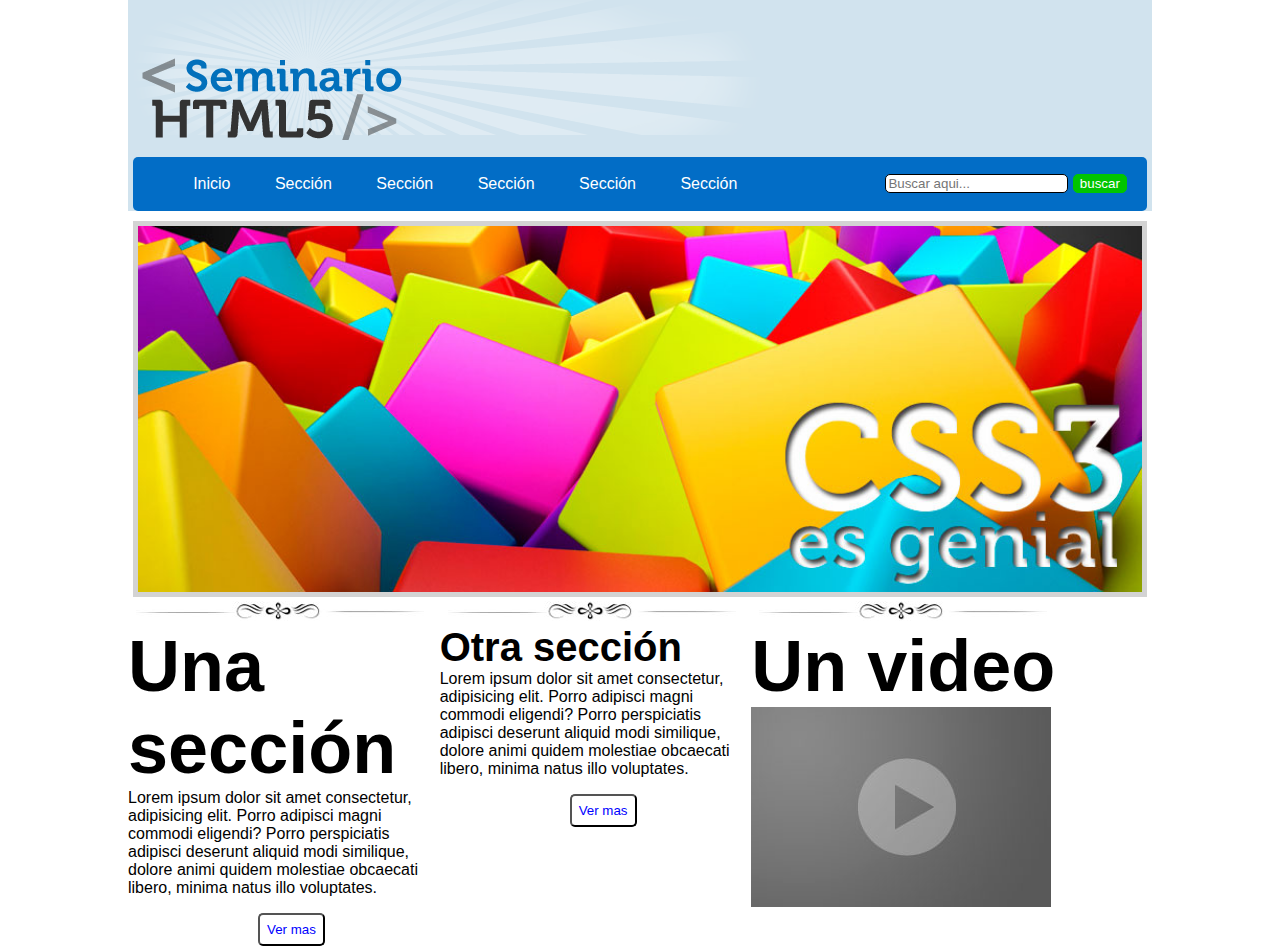
<file: PracticaHTML01/index.html>
<!DOCTYPE html>
<html lang="es">
<head>
    <meta charset="UTF-8">
    <meta http-equiv="X-UA-Compatible" content="IE=edge">
    <meta name="viewport" content="width=device-width, initial-scale=1.0">
    <title>Practica 01</title>
    <link rel="stylesheet" href="/PracticaCSS01/CSS3/estilos.css">
</head>
<body>
    <header>
     <img src="/PracticaCSS01/img/resplandor.png" alt="">
     <img src="/PracticaCSS01/img/logo.png" alt="logo" id="logo">
     
        <nav>
            <ul>
                <li>Inicio</li>
                <li>Secci&oacute;n</li>
                <li>Secci&oacute;n</li>
                <li>Secci&oacute;n</li>
                <li>Secci&oacute;n</li>
                <li>Secci&oacute;n</li>
            </ul>
            <form action="#">
                <input type="text" placeholder="Buscar aqui...">
                <input type="submit" value="buscar">
            </form>
        </nav>
    </header>
    <section id="seccion01">
        <article>
            <img src="/PracticaCSS01/img/slide2.jpg" alt="">
        </article>
    </section>
    <section id="seccion02">
        <article>
            <img src="/PracticaCSS01/img/separador.jpg" alt="">
            <br>
            <span class="unaSeccion nito">Una secci&oacute;n</span>
            
            <br>
            Lorem ipsum dolor sit amet consectetur, adipisicing elit. Porro adipisci magni 
            commodi eligendi? Porro perspiciatis adipisci deserunt aliquid modi similique, 
            dolore animi quidem molestiae obcaecati libero, minima natus illo voluptates.
            <p></p>
            <input type="submit" value="Ver mas">
        </article>
        <article>
            <img src="/PracticaCSS01/img/separador.jpg" alt="">
            <br>
            <span class="otraSeccion nito">Otra secci&oacute;n</span>
            <br>
            Lorem ipsum dolor sit amet consectetur, adipisicing elit. Porro adipisci magni 
            commodi eligendi? Porro perspiciatis adipisci deserunt aliquid modi similique, 
            dolore animi quidem molestiae obcaecati libero, minima natus illo voluptates.
            <p></p>
            <input type="submit" value="Ver mas">
        </article>
        <article>
            <img src="/PracticaCSS01/img/separador.jpg" alt="">
            <br>
            <span class="unaSeccion nito">Un video</span>
            <br>
            <img src="/PracticaCSS01/img/video.jpg" alt="">
        </article>
    </section>
</body>
</html>
</file>
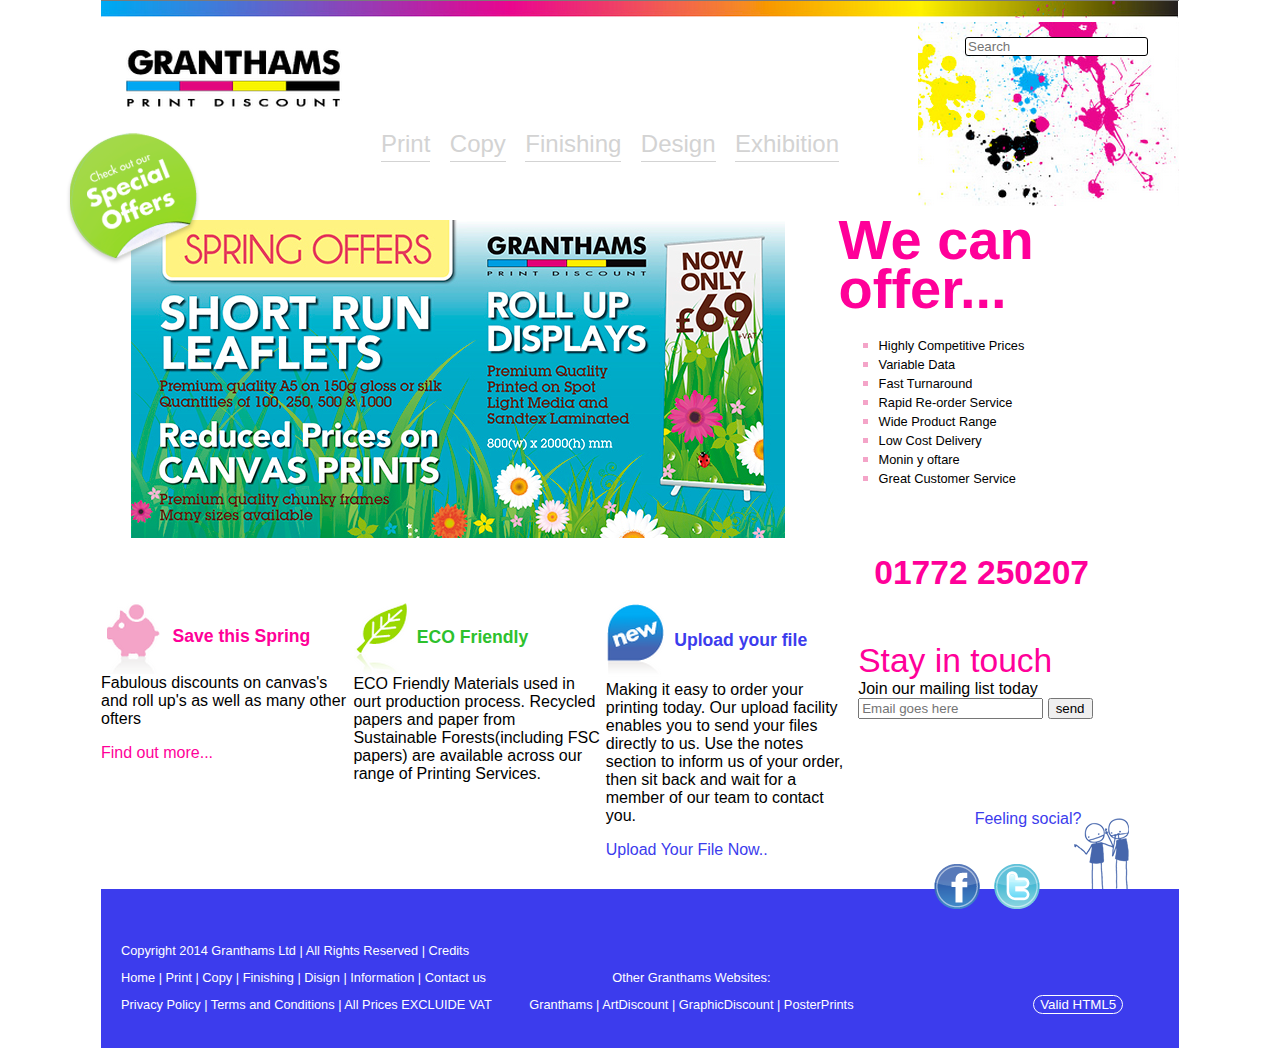
<file: PracticaHTML02/index.html>
<!DOCTYPE html>
<html lang="en">
<head>
    <meta charset="UTF-8">
    <meta http-equiv="X-UA-Compatible" content="IE=edge">
    <meta name="viewport" content="width=device-width, initial-scale=1.0">
    <title>Document</title>
    <link rel="stylesheet" href="/PracticaCSS02/CSS3/estilos.css">
</head>
<body>
    <header>
        <img src="/PracticaCSS02/img/banner.png" alt=""><br>
        <img src="/PracticaCSS02/img/granthams.png" alt="" id="granthams">
        <img src="/PracticaCSS02/img/paint.png" alt="" id="paint">
        <input type="search" placeholder="Search">
        <nav>
            <ul>
                <li>Print</li>
                <li>Copy</li>
                <li>Finishing</li>
                <li>Design</li>
                <li>Exhibition</li>
            </ul>
        </nav>
    </header>
    <section id="primeraSeccion">
        <article id="secc01art01">
            <img src="/PracticaCSS02/img/bg_offer.png" alt="" id="offer">
            <img src="/PracticaCSS02/img/slide.jpg" alt="">
        </article>
        <article id="secc01art02">
            <span class="colorrosa letragrande nito">
                We can offer...
            </span>
            <ul>
                <li><span>Highly Competitive Prices</span></li>
                <li><span>Variable Data</span></li>
                <li><span>Fast Turnaround</span></li>
                <li><span>Rapid Re-order Service</span></li>
                <li><span>Wide Product Range</span></li>
                <li><span>Low Cost Delivery</span></li>
                <li><span>Monin y oftare</span></li>
                <li><span>Great Customer Service</span></li>
            </ul>
        </article>  
    </section>
    <section id="segundaSeccion">
        <article>
            <span class="colorrosa letramediana nito">
                01772 250207
            </span>
        </article>
    </section>
    <section id="terceraSeccion">
        <article id="sec03art01">
            <img src="/PracticaCSS02/img/cerdito.png" alt="">
            <span class="colorrosa letrapequena nito">
                Save this Spring
            </span>
            <br>
            Fabulous discounts on canvas's and roll up's as 
            well as many other ofters
            <p></p>
            <span class="colorrosa">
                Find out more...
            </span>
        </article>
        <article id="sec03art02">
            <img src="/PracticaCSS02/img/hoja.png" alt="">
            <span class="colorverde letrapequena nito">
                ECO Friendly
            </span>
            <br>
            ECO Friendly Materials used 
            in ourt production process. 
            Recycled papers and paper from 
            Sustainable Forests(including FSC
            papers) are available across our
             range of Printing Services.
        </article>
        <article id="sec03art03">
            <img src="/PracticaCSS02/img/new.png" alt="">
            <span class="colorazul letrapequena nito">
                Upload your file
            </span>
            <br>
            Making it easy to order your 
            printing today. Our upload
            facility enables you to send your
            files directly to us. Use the notes
            section to inform us of your order,
            then sit back and wait for a member
            of our team to contact you.
            <p></p>
            <span class="colorazul"> 
                Upload Your File Now..
            </span>
        </article>
        <article id="sec03art04">
            <span class="colorrosa letramediana">
                Stay in touch
            </span>
            <br>
            Join our mailing list today <br>
            <input type="mail" placeholder="Email goes here">
            <input type="button" value="send">
        </article>
    </section>
    <footer>
        <section id="cuartaSeccion">
            <article id="sec04art01">
                <span>
                Copyright 2014 Granthams Ltd | All Rights Reserved | Credits <br>
                Home | Print | Copy | Finishing | Disign | Information | Contact us <br>
                Privacy Policy | Terms and Conditions | All Prices EXCLUIDE VAT
                </span>
            </article>
            <article id="sec04art02">
                <span>
                    Other Granthams Websites: <br>
                    Granthams | ArtDiscount | GraphicDiscount | PosterPrints
                </span>
            </article>
            <article id="sec04art03">
                <img src="/PracticaCSS02/img/icon_facebook.png" alt="" id="facebook">
                <img src="/PracticaCSS02/img/icon_twitter.png" alt="" id="twitter">
                <span>Feeling social?</span>
                <img src="/PracticaCSS02/img/image-right.png" alt="" id="monitos">
                <input type="button" value="Valid HTML5">
            </article>
        </section>
    </footer> 
</body>
</html>
</file>
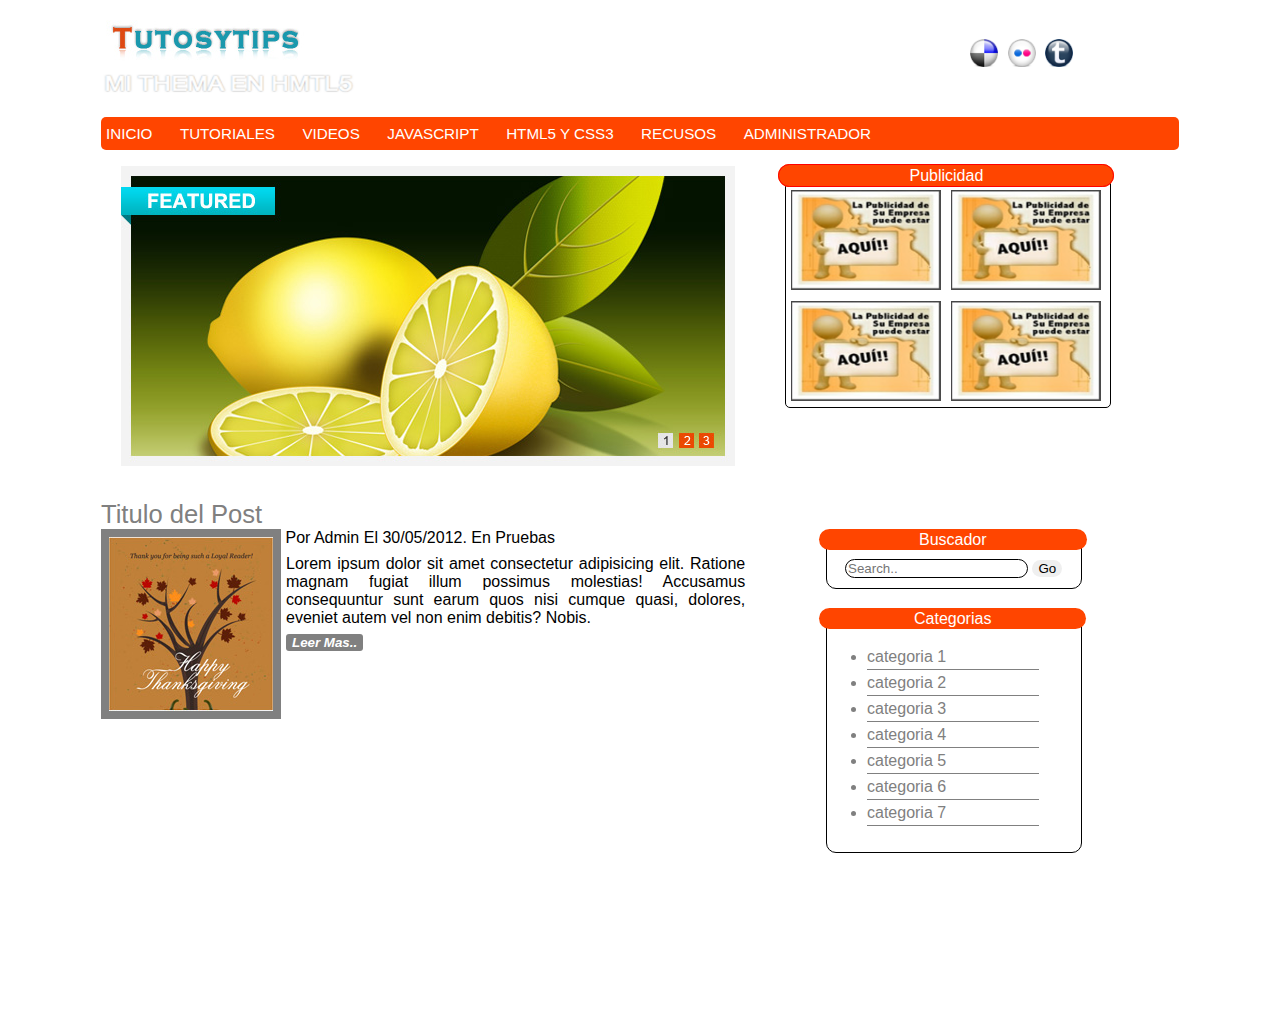
<file: PracticaHTML03/index.html>
<!DOCTYPE html>
<html lang="en">
<head>
    <meta charset="UTF-8">
    <meta http-equiv="X-UA-Compatible" content="IE=edge">
    <meta name="viewport" content="width=device-width, initial-scale=1.0">
    <title>Practica03</title>
    <link rel="stylesheet" href="/PracticaCSS03/CSS03/estilos.css">
</head>
<body>
    <header>
        <img src="/PracticaCSS03/img/logo.jpg" alt="" id="logo"><br>
        <img src="/PracticaCSS03/img/thema.png" alt="" id="tema">
        <img src="/PracticaCSS03/img/red1.png" alt="" id="red1">
        <img src="/PracticaCSS03/img/red2.png" alt="" id="red2">
        <img src="/PracticaCSS03/img/red3.png" alt="" id="red3">
        <nav>
            <ul>
                <li>INICIO</li>
                <li>TUTORIALES</li>
                <li>VIDEOS</li>
                <li>JAVASCRIPT</li>
                <li>HTML5 Y CSS3</li>
                <li>RECUSOS</li>
                <li>ADMINISTRADOR</li>
            </ul>
        </nav>
    </header>
    <section id="Seccion01">
        <article id="sec01art01">
            <img src="/PracticaCSS03/img/slider.jpg" alt="">
        </article>
        <article id="sec01art02">
            <span>
                Publicidad
            </span>
            <img src="/PracticaCSS03/img/publicidad1.png" alt="" id="p1">
            <img src="/PracticaCSS03/img/publicidad1.png" alt="" id="p2"><br>
            <img src="/PracticaCSS03/img/publicidad1.png" alt="" id="p3">
            <img src="/PracticaCSS03/img/publicidad1.png" alt="" id="p4">
        </article>
    </section>
    <section id="Seccion02">
        
        <article id="sec02art01">
            <span id="titulo">
                Titulo del Post
            </span><br>
            <img src="/PracticaCSS03/img/img-post.jpg" alt="" id="post">
            <span>
                Por Admin El 30/05/2012. En Pruebas
            </span>
            <p>
                Lorem ipsum dolor sit amet consectetur adipisicing elit. Ratione magnam fugiat illum possimus molestias! Accusamus consequuntur sunt earum quos nisi cumque quasi, dolores, eveniet autem vel non enim debitis? Nobis.
            </p>
            <input type="button" value="Leer Mas..">
        </article>
        <article id="sec02art02">
            <span>
                Buscador
            </span>
            <br>
            <input type="search" placeholder="Search..">
            <input type="button" value="Go">
        </article>
        <article id="sec02art03">
            <span>
                Categorias
            </span>
            <ul>
                <li>categoria 1</li>
                <li>categoria 2</li>
                <li>categoria 3</li>
                <li>categoria 4</li>
                <li>categoria 5</li>
                <li>categoria 6</li>
                <li>categoria 7</li>
            </ul>
        </article>
    </section>
    <!--<section id="Seccion03">

    </section>
    <section id="Seccion04">

    </section>-->
</body>
</html>
</file>
<file: PracticaCSS01/CSS3/estilos.css>
body{
    margin: 0px auto;
    font-size: 16px; /* 1em */
    max-width: 1024px;
    font-family: Helvetica;
}

header{
    background-color: #D1E3EE;
}

header nav{
    background-color: #026DC6;
    padding: 2px 0px;
    margin: 0px auto;
    border-radius: 5px ;
    width: 99%;
}

header nav form{
    float: right;
    margin-top: -35px;
    margin-right: 20px;
}

header nav form input{
    border-radius: 5px;
    border: 1px solid;
}

header nav form input[type="submit"]{
    background-color: rgb(1, 197, 1);
    border: 1px solid  rgb(1, 197, 1);
    color: white;
}

header nav ul li{
    /* border: 1px solid red; */
    color: white;
    display: inline-block;
    margin-left: 20px;
    margin-right: 20px;
}

#logo{
    margin-top: -150px;
}

#offer{
    margin-bottom: -100px;
}

#seccion01{
    margin-top: 10px;
}

#seccion01 article{
    text-align: center;
}

#seccion01 article img{
    border: 5px solid lightgray;
    width: 98%;
}

#seccion02 article{
    display: inline-block;
    vertical-align: top;
    width: 30%;
}

#seccion02 article input[type="submit"]{
    background-color: white;
    border-radius: 5px;
    color: blue;
    padding: 7px;
    margin-left: 130px;
}
.nito{
    font-weight: bold;
}


.unaSeccion{
    font-size: 4.5em;
}


.otraSeccion{
    font-size: 2.5em;
}
</file>
<file: PracticaCSS02/CSS3/estilos.css>
body{
    font-size: 16px; /* 1 em */
    margin: 0px auto;
    /* Recomendacion del cliente*/
    max-width: 1078px;
    max-height: 1078px;
    font-family: 'Franklin Gothic Medium', 'Arial Narrow', Arial, sans-serif;
}

header input{
    float: right;
    margin-top: 15px;
    margin-right: -230px;
    border: 1px solid;
    border-radius: 3px;
}

header nav{
    margin-left: 240px;
}

header nav ul li{
    display: inline-block;
    color: lightgray;
    font-size: 1.5em;
    position: relative;
    margin-right: 15px;
    border-bottom: 1px solid lightgrey;
    padding-bottom: 3px;
}

#granthams{
    margin-top: 25px;
    margin-left: 25px;
}

#paint{
    float: right;
}

#primeraSeccion{
    margin-top: 60px;

}

#primeraSeccion article{
    display: inline-block;
    vertical-align: top;
}

#secc01art01{
    width: 61%;
    float:left;
    margin-left: 30px;
    margin-top: -140px;
    
}

#secc01art02{
    width: 30%;
    float:left;
    margin-left: 50px;
    line-height: 35px;
    margin-bottom: 50px;
}

#primeraSeccion #secc01art02 ul li{
    color: #f4a4c8;
    list-style-type: square;
    line-height: 18px;
}

#primeraSeccion #secc01art02 ul li span{
    color: black;
    font-size: 0.8em;
}

#offer{
    position: relative;
    bottom: -50px;
    left: -65px;
}

#segundaSeccion article span{
    float: right;
    margin-right: 90px;
    margin-left: 700px;
    margin-bottom: 10px;
}

#terceraSeccion{
    padding-bottom: 30px;
}

#terceraSeccion article {
    display: inline-block;
    vertical-align: top;
    width: 23%;
}
#terceraSeccion article img{
    vertical-align: middle;
}

#sec03art04{
    padding-top: 40px;
}

footer{
    background-color: rgb(60, 60, 237);
    color: white;
}

#cuartaSeccion article {
    display: inline-block;
}

#sec04art01{
    width: 36%;
    line-height: 27px;
    font-size: 0.8em;
    margin-top: 30px;
    margin-bottom: 30px;
    margin-left: 20px;
}
#sec04art02{
    width: 33%;
    font-size: 0.8em;
    text-align: center;
    line-height: 27px;
}

#sec04art03{
    width: 23%;
}

#facebook{
    position: relative;
    bottom: 25px;
    left: 60px;
}
#twitter{
    position: relative;
    bottom: 25px;
    left: 70px;
}
#monitos{
    position: relative;
    bottom: 120px;
    left: 200px;
}

#sec04art03 span{
    position: relative;
    color: rgb(60, 60, 237);
    bottom: 110px;
}

#sec04art03 input{
    position: relative;
    border-radius: 20px;
    color: white;
    border: 1.5px white solid;
    background-color: rgb(60, 60, 237);
    pointer-events: none;
    left: 100px;
}

.colorrosa {
    color: #FF0099;
}
.colorverde{
    color: rgb(45, 193, 45);
}
.colorazul{
    color: rgb(60, 60, 237);
}

.letragrande{
    font-size: 3.5em;
} 
.letramediana{
    font-size: 2.1em;
}
.letrapequena{
    font-size: 1.1em;
}
.nito{
    font-weight: bold;
}
</file>
<file: PracticaCSS03/CSS03/estilos.css>
body{
    font-size: 16px; /* 1 em */
    margin: 0px auto;
    /* Recomendacion del cliente*/
    max-width: 1078px;
    max-height: 1078px;
    font-family: 'Franklin Gothic Medium', 'Arial Narrow', Arial, sans-serif;
}

#logo{
    margin-left: 5px;
    margin-top: 20px;
}

#tema{
    width: 255px;
    height: 26px;
}

#red1{
    position: relative;
    left: 610px;
    top: -30px;
    width: 28px;
    height: 28px;
}

#red2{
    position: relative;
    left: 615px;
    top: -30px;
    width: 28px;
    height: 28px;
}

#red3{
    position: relative;
    left: 620px;
    top: -30px;
    width: 28px;
    height: 28px;
}

header nav ul{
    border-radius: 5px;
    background-color: orangered;
}

header nav ul li{
    display: inline-block;
    margin-left: -35px;
    margin-right: 58px;
    margin-top: 8px;
    margin-bottom: 8px;
    text-align: left;
    color: white;
    font-size: 0.95em;
}

#Seccion01 article{
    display: inline-block;
    vertical-align: top;
}

#sec01art01{
    width: 57%;
    float: left;
    margin-left: 20px;
    margin-right: 50px;
}

#sec01art02{
    width: 30%;
    float: left;
    border-radius: 5px;
    margin-bottom: 60px;
    margin-right: 50px;
    border: 1px black solid;
}

#sec01art02 span{
    align: center;
    border: 1px red solid;
    border-radius: 15px;
    margin-left: -8px;
    padding-left: 130px;
    padding-right: 130px;
    padding-bottom: 2px;
    padding-top: 2px;
    vertical-align: top;
    background-color: orangered;
    color: white;
}

#sec01art02 img{
    width: 150px;
    height: 100px;
    margin-left: 5px;
    margin-top: 5px;
    margin-bottom: 2px;
}

#Seccion02{
    margin-top: 350px;
}

#titulo{
    font-size: 1.6em;
    color: gray;
}

#post{
    vertical-align: top;
    border: 8px gray solid;
    padding: 0px;
}

#sec02art01{
    width: 60%;
    height: 230px;
}

#sec02art01 p{
    position: relative;
    left: 185px;
    top:-180px;
    width: 71%;
    text-align: justify;
}

#sec02art01 input{
    pointer-events: none;
    font-style: italic;
    color: white;
    background-color: gray;
    border: 0px;
    border-radius: 3px;
    position: relative;
    left: 185px;
    top: -190px;
    font-weight: bold;
}

#sec02art02{
    border: 1px black solid;
    width: 23.6%;
    border-radius: 10px;
    position: relative;
    left: 725px;
    top: -200px;
    padding-bottom: 10px;
}

#sec02art02 span{
    border-radius: 15px;
    margin-left: -8px;
    padding-left: 100px;
    padding-right: 100px;
    padding-bottom: 2px;
    padding-top: 2px;
    background-color: orangered;
    color: white;
}

#sec02art02 input[type="search"]{
    margin-top: 10px;
    margin-left: 18px;
    border-radius: 10px;
    border: 1px solid;
}

#sec02art02 input[type="button"]{
    border-radius: 50px;
    border: none;
}

#sec02art03{
    border: 1px black solid;
    width: 23.6%;
    border-radius: 10px;
    position: relative;
    left: 725px;
    top: -180px;
    padding-bottom: 10px;
}

#sec02art03 span{
    border-radius: 15px;
    margin-left: -8px;
    padding-left: 95px;
    padding-right: 95px;
    padding-bottom: 2px;
    padding-top: 2px;
    background-color: orangered;
    color: white;
}

#sec02art03 ul li{
    line-height: 25px;
    border-bottom: 1px gray solid;
    color: gray;
    width: 80%;
}
</file>
